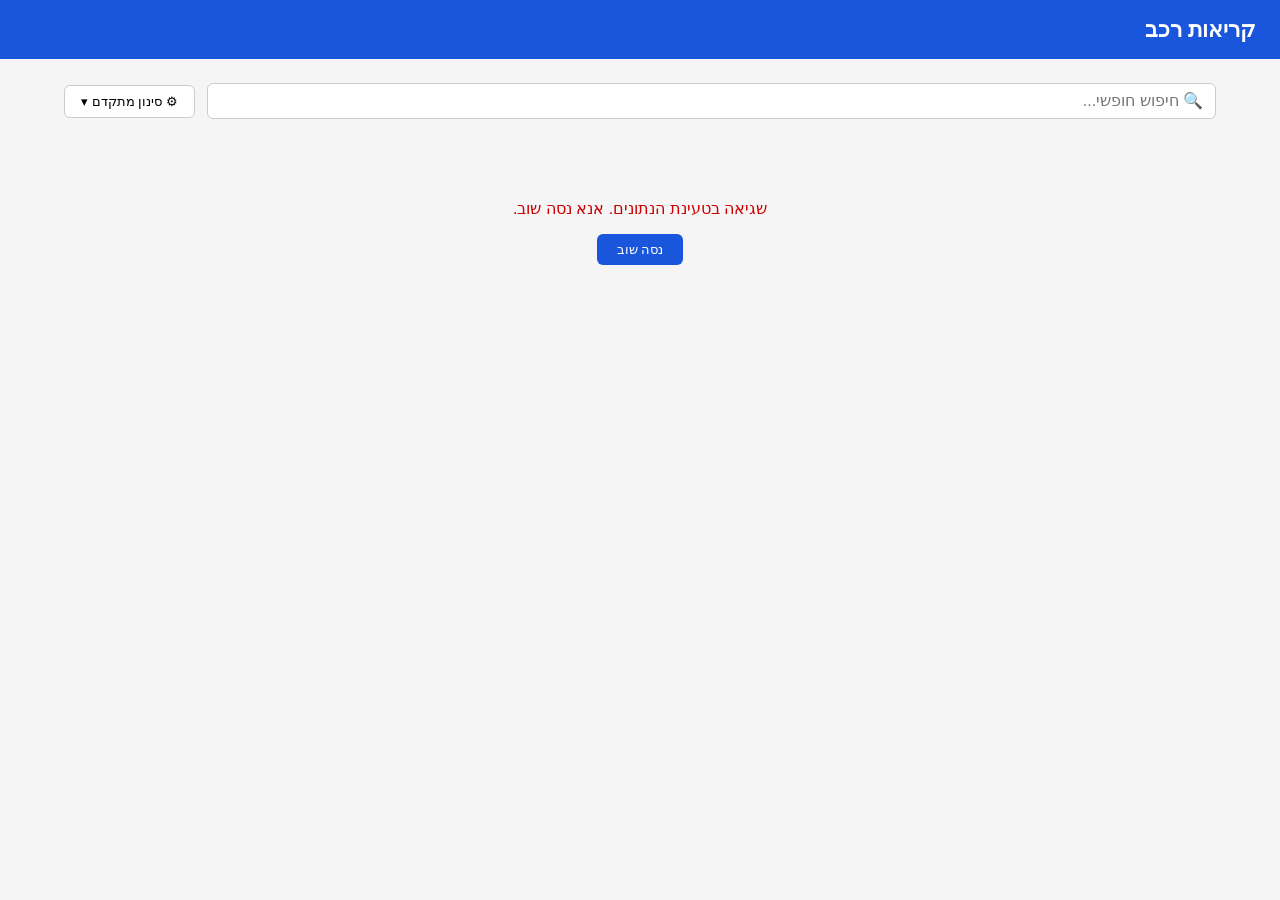
<file: index.html>
<!DOCTYPE html>
<html lang="he" dir="rtl">
<head>
  <meta charset="UTF-8">
  <meta name="viewport" content="width=device-width, initial-scale=1.0">
  <title>קריאות רכב</title>
  <link rel="stylesheet" href="style.css">
</head>
<body>
  <header>
    <h1>קריאות רכב</h1>
  </header>
  <main>
    <div id="search-bar">
      <input type="text" id="search-input" placeholder="🔍 חיפוש חופשי...">
      <button id="filter-toggle">⚙ סינון מתקדם ▾</button>
    </div>
    <div id="filter-panel" class="hidden">
      <div class="combo-wrap" id="combo-tozar">
        <button type="button" class="combo-trigger" id="filter-tozar-trigger">
          <span id="filter-tozar-label">כל היצרנים</span>
          <span class="combo-arrow">▾</span>
        </button>
        <div class="combo-panel hidden" id="filter-tozar-panel">
          <input type="text" id="filter-tozar-input" placeholder="חיפוש יצרן..." autocomplete="off">
          <ul id="filter-tozar-list" class="combo-list"></ul>
        </div>
      </div>
      <select id="filter-degem"><option value="">כל הדגמים</option></select>
      <select id="filter-shnat"><option value="">כל השנים</option></select>
      <select id="filter-takala"><option value="">כל סוגי התקלות</option></select>
      <input type="number" id="filter-model-year" placeholder="שנת ייצור..." min="1990" max="2030">
    </div>
    <div id="active-filters"></div>
    <div id="results-count"></div>
    <p id="loading">טוען נתונים...</p>
    <div id="error" class="hidden">
      <p>שגיאה בטעינת הנתונים. אנא נסה שוב.</p>
      <button id="retry">נסה שוב</button>
    </div>
    <div id="table-container" class="hidden">
    <table id="results-table">
      <thead>
        <tr>
          <th data-col="TOZAR_TEUR">יצרן</th>
          <th data-col="DEGEM">דגם</th>
          <th data-col="SHNAT_RECALL">שנת קריאה</th>
        </tr>
      </thead>
      <tbody id="table-body"></tbody>
    </table>
    </div>
    <div id="pagination"></div>
  </main>
  <script src="app.js"></script>
</body>
</html>
</file>
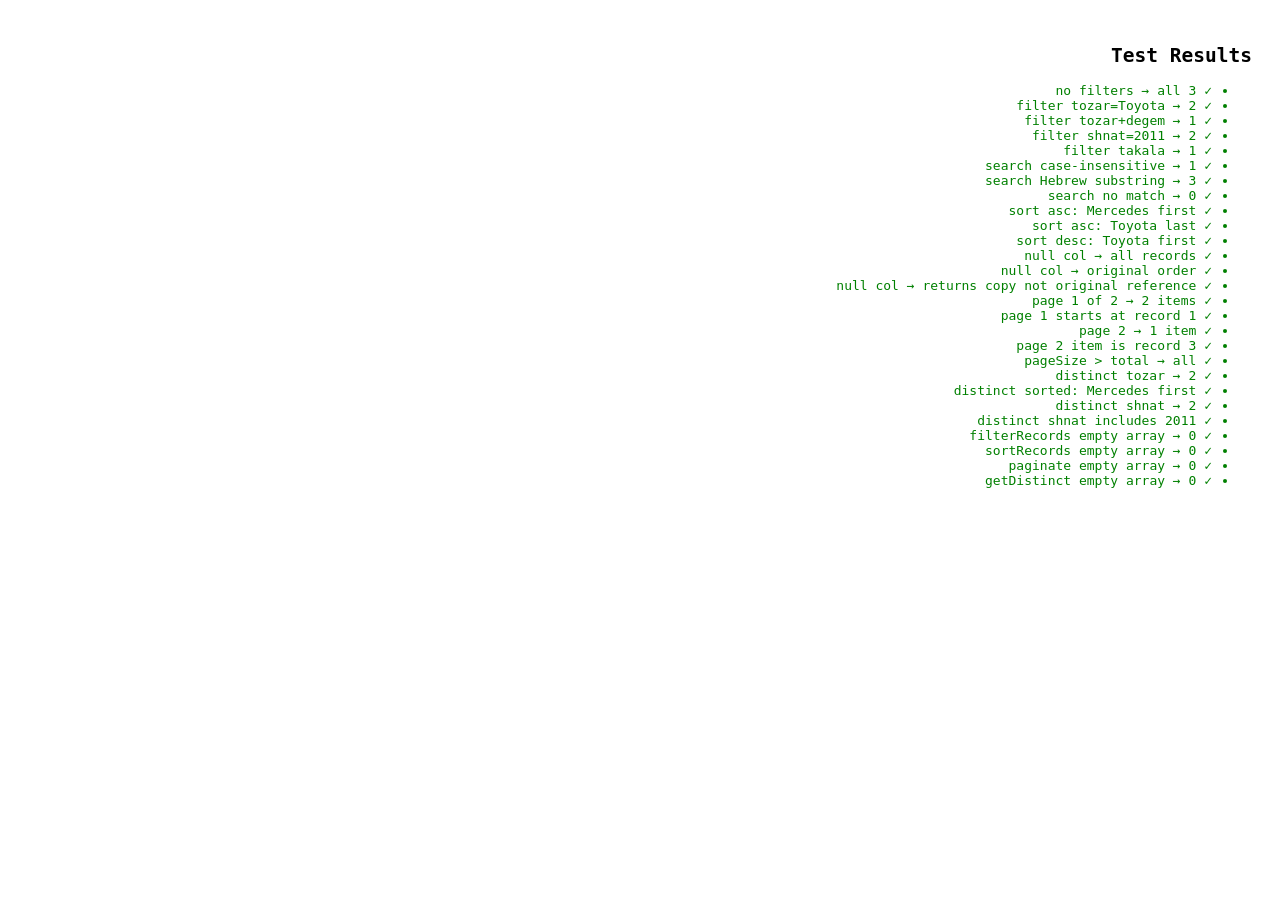
<file: test.html>
<!DOCTYPE html>
<html lang="he" dir="rtl">
<head>
  <meta charset="UTF-8">
  <title>Tests</title>
  <style>
    body { font-family: monospace; padding: 20px; }
    .pass { color: green; }
    .fail { color: red; font-weight: bold; }
  </style>
</head>
<body>
<h2>Test Results</h2>
<ul id="results"></ul>
<script src="app.js"></script>
<script>
const output = document.getElementById('results');
function assert(ok, msg) {
  const li = document.createElement('li');
  li.className = ok ? 'pass' : 'fail';
  li.textContent = (ok ? '✓ ' : '✗ ') + msg;
  output.appendChild(li);
}

const R = [
  { _id: 1, TOZAR_TEUR: 'Toyota',   DEGEM: 'Avensis', SHNAT_RECALL: 2011, SUG_TAKALA: 'דלק',   TEUR_TAKALA: 'תיאור א', OFEN_TIKUN: 'החלפה', YEVUAN_TEUR: 'טויוטה', TELEPHONE: '1-800', WEBSITE: 'http://a.com' },
  { _id: 2, TOZAR_TEUR: 'Toyota',   DEGEM: 'Corolla', SHNAT_RECALL: 2012, SUG_TAKALA: 'בלמים', TEUR_TAKALA: 'תיאור ב', OFEN_TIKUN: 'תיקון', YEVUAN_TEUR: 'טויוטה', TELEPHONE: '1-800', WEBSITE: '' },
  { _id: 3, TOZAR_TEUR: 'Mercedes', DEGEM: 'Vito',    SHNAT_RECALL: 2011, SUG_TAKALA: 'חשמל',  TEUR_TAKALA: 'תיאור ג', OFEN_TIKUN: 'החלפה', YEVUAN_TEUR: 'מרצדס',  TELEPHONE: '03-9', WEBSITE: 'http://b.com' },
];
const noFilter = { search: '', tozar: '', degem: '', shnat: '', takala: '' };

// filterRecords
assert(filterRecords(R, noFilter).length === 3,                                         'no filters → all 3');
assert(filterRecords(R, { ...noFilter, tozar: 'Toyota' }).length === 2,                 'filter tozar=Toyota → 2');
assert(filterRecords(R, { ...noFilter, tozar: 'Toyota', degem: 'Avensis' }).length === 1, 'filter tozar+degem → 1');
assert(filterRecords(R, { ...noFilter, shnat: '2011' }).length === 2,                   'filter shnat=2011 → 2');
assert(filterRecords(R, { ...noFilter, takala: 'דלק' }).length === 1,                   'filter takala → 1');
assert(filterRecords(R, { ...noFilter, search: 'vito' }).length === 1,                  'search case-insensitive → 1');
assert(filterRecords(R, { ...noFilter, search: 'תיאור' }).length === 3,                 'search Hebrew substring → 3');
assert(filterRecords(R, { ...noFilter, search: 'xyz' }).length === 0,                   'search no match → 0');

// sortRecords
const asc = sortRecords(R, 'TOZAR_TEUR', 'asc');
assert(asc[0].TOZAR_TEUR === 'Mercedes',  'sort asc: Mercedes first');
assert(asc[2].TOZAR_TEUR === 'Toyota',    'sort asc: Toyota last');
const desc = sortRecords(R, 'TOZAR_TEUR', 'desc');
assert(desc[0].TOZAR_TEUR === 'Toyota',   'sort desc: Toyota first');
const noSort = sortRecords(R, null, 'asc');
assert(noSort.length === 3,               'null col → all records');
assert(noSort[0]._id === 1,               'null col → original order');
assert(noSort !== R,                      'null col → returns copy not original reference');

// paginate
assert(paginate(R, 1, 2).length === 2,    'page 1 of 2 → 2 items');
assert(paginate(R, 1, 2)[0]._id === 1,    'page 1 starts at record 1');
assert(paginate(R, 2, 2).length === 1,    'page 2 → 1 item');
assert(paginate(R, 2, 2)[0]._id === 3,    'page 2 item is record 3');
assert(paginate(R, 1, 50).length === 3,   'pageSize > total → all');

// getDistinct
const tozars = getDistinct(R, 'TOZAR_TEUR');
assert(tozars.length === 2,               'distinct tozar → 2');
assert(tozars[0] === 'Mercedes',          'distinct sorted: Mercedes first');
const shnot = getDistinct(R, 'SHNAT_RECALL');
assert(shnot.length === 2,               'distinct shnat → 2');
assert(shnot.includes('2011'),           'distinct shnat includes 2011');

// edge cases
assert(filterRecords([], noFilter).length === 0,    'filterRecords empty array → 0');
assert(sortRecords([], 'TOZAR_TEUR', 'asc').length === 0, 'sortRecords empty array → 0');
assert(paginate([], 1, 10).length === 0,            'paginate empty array → 0');
assert(getDistinct([], 'TOZAR_TEUR').length === 0,  'getDistinct empty array → 0');
</script>
</body>
</html>
</file>
<file: style.css>
*, *::before, *::after { box-sizing: border-box; }

body {
  direction: rtl;
  font-family: Arial, sans-serif;
  margin: 0;
  background: #f5f5f5;
  color: #222;
}

header { background: #1a56db; color: #fff; padding: 16px 24px; }
header h1 { margin: 0; font-size: 1.4rem; }

main { max-width: 1200px; margin: 0 auto; padding: 24px; }

.hidden { display: none !important; }

/* Search bar */
#search-bar { display: flex; gap: 12px; margin-bottom: 12px; align-items: center; }

#search-input {
  flex: 1;
  padding: 8px 12px;
  font-size: 1rem;
  border: 1px solid #ccc;
  border-radius: 6px;
}

#filter-toggle {
  padding: 8px 16px;
  background: #fff;
  border: 1px solid #ccc;
  border-radius: 6px;
  cursor: pointer;
  white-space: nowrap;
}

/* Filter panel */
#filter-panel {
  display: flex;
  flex-wrap: wrap;
  gap: 12px;
  background: #fff;
  border: 1px solid #e0e0e0;
  border-radius: 8px;
  padding: 16px;
  margin-bottom: 12px;
}

.combo-wrap { position: relative; min-width: 160px; }

.combo-trigger {
  width: 100%;
  padding: 8px 12px;
  border: 1px solid #ccc;
  border-radius: 6px;
  font-size: 0.9rem;
  background: #fff;
  cursor: pointer;
  display: flex;
  justify-content: space-between;
  align-items: center;
  direction: rtl;
  text-align: right;
}

.combo-trigger:hover { border-color: #999; }

.combo-panel {
  position: absolute;
  top: 100%;
  right: 0;
  left: 0;
  background: #fff;
  border: 1px solid #ccc;
  border-radius: 0 0 6px 6px;
  z-index: 100;
  box-shadow: 0 4px 8px rgba(0,0,0,.1);
}

.combo-panel input {
  width: 100%;
  padding: 8px 12px;
  border: none;
  border-bottom: 1px solid #eee;
  font-size: 0.9rem;
  direction: rtl;
  outline: none;
}

.combo-list {
  max-height: 220px;
  overflow-y: auto;
  list-style: none;
  margin: 0;
  padding: 0;
}

.combo-list li {
  padding: 8px 12px;
  cursor: pointer;
  font-size: 0.9rem;
  direction: rtl;
}

.combo-list li:hover { background: #f0f4ff; }
.combo-list li.combo-selected { background: #eef2ff; font-weight: 600; }

#filter-panel select,
#filter-panel input[type="number"] {
  padding: 8px 12px;
  border: 1px solid #ccc;
  border-radius: 6px;
  font-size: 0.9rem;
  min-width: 160px;
  direction: rtl;
}

/* Active filter chips */
#active-filters { display: flex; flex-wrap: wrap; gap: 8px; margin-bottom: 12px; }

.chip {
  background: #1a56db;
  color: #fff;
  padding: 4px 10px;
  border-radius: 16px;
  font-size: 0.85rem;
  display: flex;
  align-items: center;
  gap: 6px;
}

.chip button {
  background: none;
  border: none;
  color: #fff;
  cursor: pointer;
  font-size: 1rem;
  padding: 0;
  line-height: 1;
}

/* Results count */
#results-count { margin-bottom: 8px; color: #555; font-size: 0.9rem; }

/* Table */
#table-container {
  border-radius: 8px;
  overflow-x: auto;
  box-shadow: 0 1px 3px rgba(0,0,0,.1);
  background: #fff;
}

#results-table {
  width: 100%;
  border-collapse: collapse;
}

#results-table th {
  background: #f0f0f0;
  padding: 12px 16px;
  text-align: right;
  font-weight: 600;
  cursor: pointer;
  user-select: none;
  white-space: nowrap;
}

#results-table th::after { content: ' ⇅'; opacity: 0.4; }
#results-table th.sort-asc::after { content: ' ↑'; opacity: 1; }
#results-table th.sort-desc::after { content: ' ↓'; opacity: 1; }

#results-table td {
  padding: 10px 16px;
  border-top: 1px solid #f0f0f0;
  text-align: right;
}

tr.data-row { cursor: pointer; }
tr.data-row:hover { background: #f8f9ff; }
tr.data-row.expanded { background: #eef2ff; font-weight: 600; }

/* Row detail */
.detail-panel {
  padding: 16px;
  background: #f8f9ff;
  border-top: 2px solid #c7d7ff;
  line-height: 1.7;
}

.detail-panel p { margin: 4px 0; font-size: 0.9rem; }
.detail-panel a { color: #1a56db; }

/* Empty state */
#empty-state {
  text-align: center;
  padding: 40px;
  color: #888;
  font-size: 1rem;
}

/* Pagination */
#pagination { display: flex; justify-content: center; gap: 4px; margin-top: 20px; }

.page-btn {
  padding: 6px 12px;
  border: 1px solid #ccc;
  background: #fff;
  border-radius: 4px;
  cursor: pointer;
  font-size: 0.9rem;
}

.page-btn.active { background: #1a56db; color: #fff; border-color: #1a56db; }
.page-btn:disabled { opacity: 0.4; cursor: not-allowed; }
.page-btn:not(:disabled):not(.active):hover { background: #f0f4ff; }

/* Loading / error */
#loading { text-align: center; padding: 40px; color: #666; }
#error { text-align: center; padding: 40px; color: #c00; }

#error button {
  display: block;
  margin: 12px auto 0;
  padding: 8px 20px;
  background: #1a56db;
  color: #fff;
  border: none;
  border-radius: 6px;
  cursor: pointer;
}
</file>
